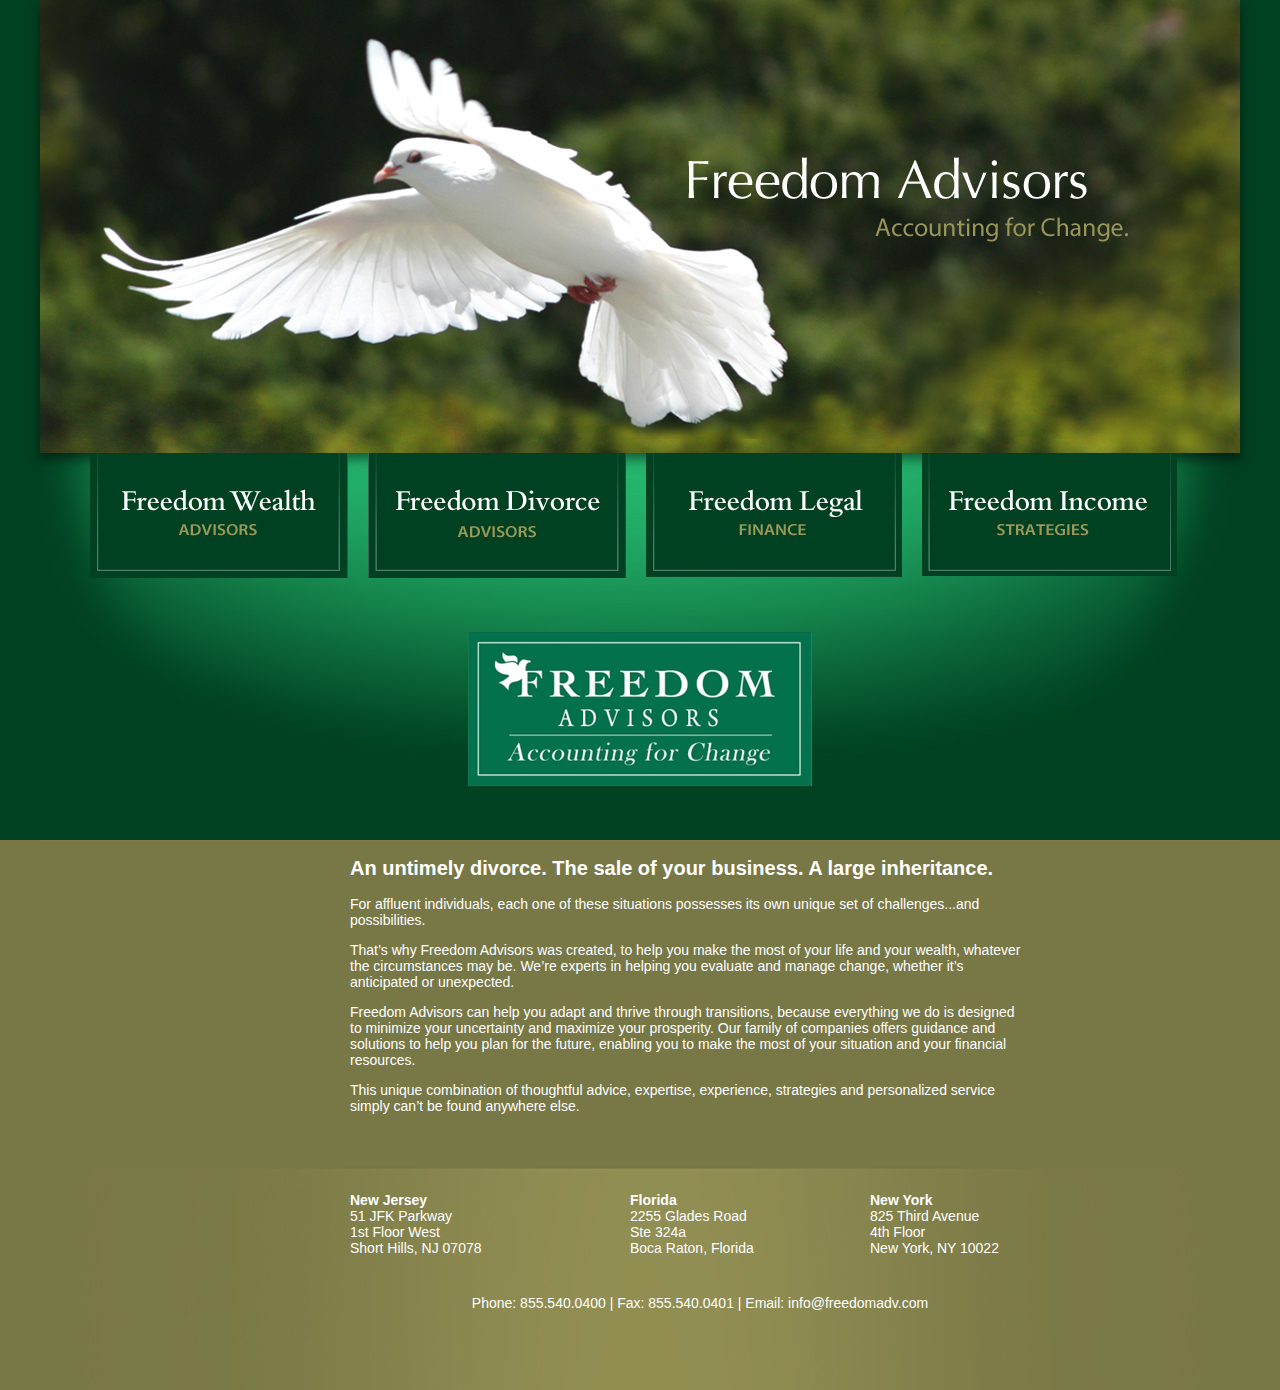
<file: FWA/index.html>
<!DOCTYPE html>
<html>
<head>
	<title>Freedom Wealth Advisors</title>
	<link rel="stylesheet" href="960.css" type="text/css" />
	<link rel="stylesheet" href="style.css" type="text/css" />
	<script src="https://ajax.googleapis.com/ajax/libs/jquery/1.7.2/jquery.min.js" type="text/javascript"></script>
	<script src="js/hoverintent.js" type="text/javascript"></script>
	<script type="text/javascript">
		jQuery(document).ready(function() {
			
			jQuery('.button a').hoverIntent(function() {
				jQuery(this).animate({opacity:'.75', top:'2px'},400);
			}, function() {
				jQuery(this).animate({opacity:'1', top:'0px'},400);
			});
			jQuery('.tab_content a').hoverIntent(function() {
				jQuery(this).animate({opacity:'.75'},400);
			}, function() {
				jQuery(this).animate({opacity:'1'},400);
			});
			
			jQuery(".tab_content").hide(); //Hide all content
//				jQuery("div.buttonContainer .button:first").addClass("active").show(); //Activate first tab
				jQuery(".tab_content:first").show(); //Show first tab content
			
				//On Click Event
				jQuery("div.buttonContainer .button").click(function() {
			
					jQuery("div.buttonContainer .button").removeClass("active"); //Remove any "active" class
					jQuery(this).addClass("active"); //Add "active" class to selected tab
					jQuery(".tab_content").hide(); //Hide all tab content
					
					var activeTab = jQuery(this).find("a").attr("href"); //Find the href attribute value to identify the active tab + content
					jQuery(activeTab).fadeIn(1000); //Fade in the active ID content
					return false;
				});
		})
	</script>
</head>
<body>
	<div id="topContent">
		<div class="container_12 mainContainer">
			<div id="featured">
				<div class="tab_content">
					<img src="images/dove.jpg" alt="" />
				</div>
				<div id="fwa" class="tab_content">
					<div class="fwaText">
						<p>Holistic wealth management services for affluent individuals and 
						families, with a balanced focus on both financial and human capital.</p>
						<p style="font-size: 14px; color: #085c33; font-style: italic;">
						-  Registered Investment Advisors - Fiduciary obligation to clients<br />
						-  Sophisticated investment, insurance, estate planning and tax advice<br />
						-  Unique approach to multi-generational holistic family wealth planning<br />
						-  Family office services
						</p>
					</div>
					<a class="fwaVisit" href="#"><img src="images/visitsite.png" alt="Visit Site" /></a>
				</div>
				<div id="fda" class="tab_content">
					test2
				</div>
				<div id="flf" class="tab_content">
					test3
				</div>				
				<div id="fis" class="tab_content">
					test4
				</div>
			</div>
			<div class="grid_12 buttonContainer">
				<div class="button"><a href="#fwa"><img src="images/fwabutton.jpg" alt="Freadom Wealth Advisors" /></a></div>
				<div class="button"><a href="#fda"><img src="images/fdabutton.jpg" alt="Freadom Divorce Advisors" /></a></div>
				<div class="button"><a href="#flf"><img src="images/flfbutton.jpg" alt="Freadom Legal Finance" /></a></div>
				<div class="button"><a href="#fis"><img src="images/fisbutton.jpg" alt="Freadom Income Strategies" /></a></div>
			</div>
			<div class="grid_4 push_4 logo">
				<img src="images/fwalogo.jpg" alt="Freedom Wealth Advisors" />
			</div>
			<div class="clear"></div>
		</div>
	</div>
	<div id="bottomContent">
		<div class="container_12 bottomContentWrapper">
			<div class="grid_7 push_3 ">
				<h2>An untimely divorce.  The sale of your business.  A large inheritance.</h2>
				<p>For affluent individuals, each one of these situations possesses its own unique set of challenges...and possibilities.</p>
				<p>That&rsquo;s why Freedom Advisors was created, to help you make the most of your life and your wealth, whatever 
				the circumstances may be. We&rsquo;re experts in helping you evaluate and manage change, whether it&rsquo;s anticipated 
				or unexpected. </p>
				<p>Freedom Advisors can help you adapt and thrive through transitions, because everything we do is designed to 
				minimize your uncertainty and maximize your prosperity. Our family of companies offers guidance and solutions to 
				help you plan for the future, enabling you to make the most of your situation and your financial resources.</p>
				<p>This unique combination of thoughtful advice, expertise, experience, strategies and personalized service simply 
				can&rsquo;t be found anywhere else.</p>
			</div>
			<div class="grid_12 footer">
				<div class="push_3 alpha omega grid_2">
					<p>
					<b>New Jersey</b><br />
					51 JFK Parkway<br />
					1st Floor West<br />
					Short Hills, NJ 07078<br />
					</p>
				</div>
				<div class="push_4 alpha omega grid_2">
					<p>
					<b>Florida</b><br />
					2255 Glades Road<br />
					Ste 324a<br />
					Boca Raton, Florida<br />
					</p>
				</div>
				<div class="push_4 alpha omega grid_2" style="margin-left: 60px;">
					<p>
					<b>New York</b><br />
					825 Third Avenue <br />
					4th Floor<br />
					New York, NY 10022<br />
					</p>
				</div>
				<div class="clear"></div>
				<p class="push_4 footerText">Phone: 855.540.0400   |    Fax: 855.540.0401    |    Email: info@freedomadv.com</p>
			</div>
			
		</div>
	</div>

</body>
</html>
</file>
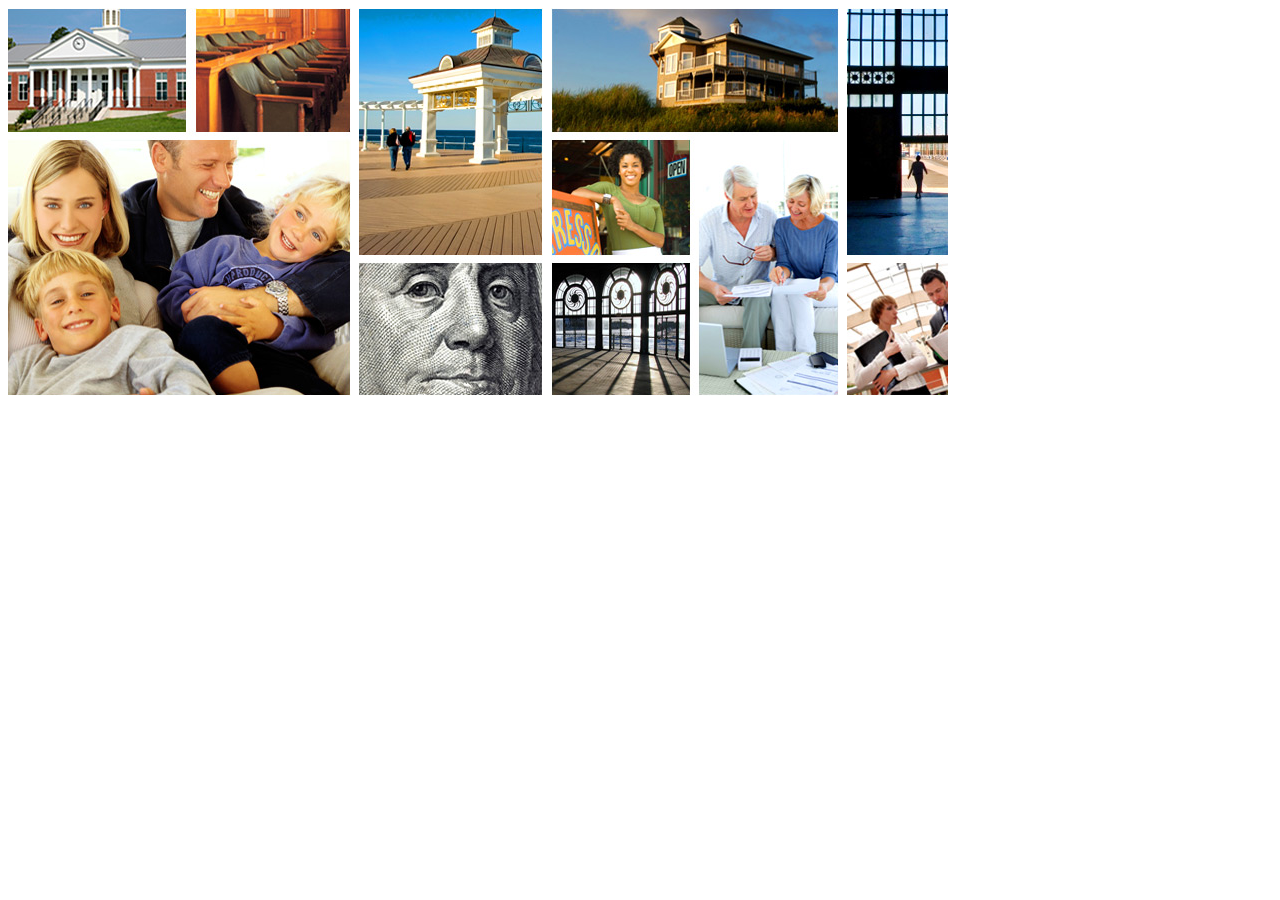
<file: Ansell Grim/i_www/ticker.html>
<html>
<head>
<title>Horizontal scroller</title>
<style type="text/css">
/*#scroller {
	height:100%;
	margin:0;
	padding:0;
	line-height:30px;
	position:relative;
	width: 940px;
}
#scroller li {
	padding:0 0 0 0px;
	list-style: none;
	margin: 0;
}
	#scroller li img {
		border: 5px solid #fff;
		position: absolute;
	}
#scrollerWrapper {
	height:397px;
	overflow:hidden;
	background:#F2F2F2;
	width: 940px;
}*/
#scroller div img {
	
/*	position: absolute;*/
}
#tickerbg {
	background-image: url(images/fullwebticker.jpg);
	height: 388px;
	width: 1532px;
}

.test {
	display: none;
	position: relative;
}

</style>
<link rel="stylesheet" href="css/jquery.simplyscroll.css" type="text/css" />
	<script src="https://ajax.googleapis.com/ajax/libs/jquery/1.7.2/jquery.min.js" type="text/javascript"></script>
	<script src="js/jquery.simplyscroll.min.js" type="text/javascript"></script>
	<script src="js/jquery.imagemapster.js" type="text/javascript"></script>
<script type="text/javascript">
	 
	(function($) {
		$(function() { //on DOM ready
			$("#scroller").simplyScroll({
	        	auto: true,
				speed: 1
			});
		});
	})(jQuery);
</script>
<script type="text/javascript">$(function() {
	
//		$('.image-scroll').maphilight({
//			fill: true,
//			fillColor: '000000',
//			fillOpacity: 0.5,
//			stroke: true,
//			strokeColor: 'ffffff',
//			strokeOpacity: .1,
//			strokeWidth: 0,
//			fade: true,
//			alwaysOn: false,
//			neverOn: false,
//			groupBy: false,
//			wrapClass: true,
			// plenty of shadow:
//			shadow: true,
//			shadowX: 0,
//			shadowY: 0,
//			shadowRadius: 6,
//			shadowColor: '000000',
//			shadowOpacity: 0.8,
//			shadowPosition: 'outside',
//			shadowFrom: false
//		});
//		
//		$('area[href="#1"]').mouseover(function() {
//		    context.clip();
//		}).mouseout(function() {
//		    $('.test').hide();
//		   
//		})
		var image = $('.image-scroll');
			   	
			   image.mapster(
		       {
		       		fillOpacity: 0.5,
		       		fillColor: "000000",
		       		strokeColor: "ffffff",
		       		strokeOpacity: 0.8,
		       		strokeWidth: 0,
		       		stroke: true,
		            showToolTip: false,
		            fadeDuration: 400,
		            altImage: "images/fullwebticker_alt.jpg"
		           
		        });		
	});
	</script>
</script>
</head>
<body>
	<div id="scrollerWrapper">
		
		<ul id="scroller">
			<div id="tickerbg"><img class="image-scroll" usemap="#scrolling-images" src="images/fullwebticker.jpg" alt="" />
			<map id="_Image-Maps_5201204301110091" name="scrolling-images">
			<area shape="rect" coords="0,130,360,387" href="#1" alt="image" title="image"    />
			<area shape="rect" coords="0,0,194,124" href="#2" alt="image" title="image"    />
			<area shape="rect" coords="204,0,358,124" href="#3" alt="image" title="image"    />
			<area shape="rect" coords="367,0,551,248" href="#4" alt="image" title="image"    />
			<area shape="rect" coords="367,254,551,387" href="#5" alt="image" title="image"    />
			<area shape="rect" coords="560,0,847,124" href="#6" alt="image" title="image"    />
			<area shape="rect" coords="560,131,699,247" href="#7" alt="image" title="image"    />
			<area shape="rect" coords="560,256,699,387" href="#8" alt="image" title="image"    />
			<area shape="rect" coords="708,131,847,387" href="#9" alt="image" title="image"    />
			<area shape="rect" coords="856,0,1333,248" href="#10" alt="image" title="image"    />
			<area shape="rect" coords="855,252,997,387" href="#11" alt="image" title="image"    />
			<area shape="rect" coords="1005,252,1208,387" href="#12" alt="image" title="image"    />
			<area shape="rect" coords="1216,254,1332,387" href="#13" alt="image" title="image"    />
			<area shape="rect" coords="1342,0,1525,124" href="#14" alt="image" title="image"    />
			<area shape="rect" coords="1342,131,1525,387" href="#15" alt="image" title="image"    />
			</map>
			</div>
		</ul>
	</div>	
</body>
</html>
<!--<li style="left: 0; top: 0;"><img src="ticker-images/194x123.jpg" alt="" /></li>
<li style="left: -204px; bottom: -133px;"><img src="ticker-images/358x255.jpg" alt="" /></li>
<li style="left: -368px; top: 0;"><img src="ticker-images/154x123.jpg" alt="" /></li>
<li style="left: -368px; top: 0;"><img src="ticker-images/183x246.jpg" alt="" /></li>
<li style="left: -561px; bottom: -256px;"><img src="ticker-images/183x132.jpg" alt="" /></li>
<li style="left: -561px; top: 0;"><img src="ticker-images/286x123.jpg" alt="" /></li>
<li style="left: -857px; top: 133px;"><img src="ticker-images/138x115.jpg" alt="" /></li>
<li style="left: -1005px; top: 258px;"><img src="ticker-images/138x132.jpg" alt="" /></li>
<li style="left: -1006px; top: 133px;"><img src="ticker-images/139x256.jpg" alt="" /></li>
<li style="left: -1006px; top: 0;"><img src="ticker-images/476x246.jpg" alt="" /></li>
<li style="left: -1492px; bottom: -256px;"><img src="ticker-images/140x132.jpg" alt="" /></li>
<li style="left: -1492px; bottom: -256px;"><img src="ticker-images/202x132.jpg" alt="" /></li>
<li style="left: -1494px; bottom: -256px;"><img src="ticker-images/116x132.jpg" alt="" /></li>
<li style="left: -1494px; top: 0;"><img src="ticker-images/183x123.jpg" alt="" /></li>
<li style="left: -1687px; bottom: -133px;"><img src="ticker-images/183x255.jpg" alt="" /></li>-->
<!--<li><img src="ticker-images/194x123.jpg" alt="" /></li>
<li><img src="ticker-images/358x255.jpg" alt="" /></li>
<li><img src="ticker-images/154x123.jpg" alt="" /></li>
<li><img src="ticker-images/183x246.jpg" alt="" /></li>
<li><img src="ticker-images/183x132.jpg" alt="" /></li>
<li><img src="ticker-images/286x123.jpg" alt="" /></li>
<li><img src="ticker-images/138x115.jpg" alt="" /></li>
<li><img src="ticker-images/138x132.jpg" alt="" /></li>
<li><img src="ticker-images/139x256.jpg" alt="" /></li>
<li><img src="ticker-images/476x246.jpg" alt="" /></li>
<li><img src="ticker-images/140x132.jpg" alt="" /></li>
<li><img src="ticker-images/202x132.jpg" alt="" /></li>
<li><img src="ticker-images/116x132.jpg" alt="" /></li>
<li><img src="ticker-images/183x123.jpg" alt="" /></li>
<li><img src="ticker-images/183x255.jpg" alt="" /></li>-->
	<!--<li><img style="left: 0; top: 0;" src="ticker-images/194x123.jpg" alt="" /></li>
	<li><img style="left: 0; bottom: 0px;" src="ticker-images/358x255.jpg" alt="" /></li>
	<li><img style="left: 204px; top: 0;" src="ticker-images/154x123.jpg" alt="" /></li>
	<li><img style="left: 368px; top: 0;" src="ticker-images/183x246.jpg" alt="" /></li>
	<li><img style="left: 368px; bottom: 0;" src="ticker-images/183x132.jpg" alt="" /></li>
	<li><img style="left: 561px; top: 0;" src="ticker-images/286x123.jpg" alt="" /></li>
	<li><img style="left: 561px; top: 133px;" src="ticker-images/138x115.jpg" alt="" /></li>
	<li><img style="left: 561px; top: 258px;" src="ticker-images/138x132.jpg" alt="" /></li>
	<li><img style="left: 708px; top: 133px;" src="ticker-images/139x256.jpg" alt="" /></li>
	<li><img style="left: 857px; top: 0;" src="ticker-images/476x246.jpg" alt="" /></li>
	<li><img style="left: 857px; bottom: 0;" src="ticker-images/140x132.jpg" alt="" /></li>
	<li><img style="left: 1007px; bottom: 0;" src="ticker-images/202x132.jpg" alt="" /></li>
	<li><img style="left: 1217px; bottom: 0;" src="ticker-images/116x132.jpg" alt="" /></li>
	<li><img style="left: 1343px; top: 0;" src="ticker-images/183x123.jpg" alt="" /></li>
	<li><img style="left: 1343px; bottom: 0;" src="ticker-images/183x255.jpg" alt="" /></li>-->
</file>
<file: FWA/960.css>
/*
	Variable Grid System.
	Learn more ~ http://www.spry-soft.com/grids/
	Based on 960 Grid System - http://960.gs/

	Licensed under GPL and MIT.
*/

/*
  Forces backgrounds to span full width,
  even if there is horizontal scrolling.
  Increase this if your layout is wider.

  Note: IE6 works fine without this fix.
*/

body {
  min-width: 1200px;
}

/* Containers
----------------------------------------------------------------------------------------------------*/
.container_12 {
	margin-left: auto;
	margin-right: auto;
	width: 1200px;
}

/* Grid >> Global
----------------------------------------------------------------------------------------------------*/


.grid_1,
.grid_2,
.grid_3,
.grid_4,
.grid_5,
.grid_6,
.grid_7,
.grid_8,
.grid_9,
.grid_10,
.grid_11,
.grid_12 {
	display:inline;
	float: left;
	position: relative;
	margin-left: 10px;
	margin-right: 10px;
}



.push_1, .pull_1,
.push_2, .pull_2,
.push_3, .pull_3,
.push_4, .pull_4,
.push_5, .pull_5,
.push_6, .pull_6,
.push_7, .pull_7,
.push_8, .pull_8,
.push_9, .pull_9,
.push_10, .pull_10,
.push_11, .pull_11,
.push_12, .pull_12 {
	position:relative;
}


/* Grid >> Children (Alpha ~ First, Omega ~ Last)
----------------------------------------------------------------------------------------------------*/

.alpha {
	margin-left: 0;
}

.omega {
	margin-right: 0;
}

/* Grid >> 12 Columns
----------------------------------------------------------------------------------------------------*/


.container_12 .grid_1 {
	width:80px;
}

.container_12 .grid_2 {
	width:180px;
}

.container_12 .grid_3 {
	width:280px;
}

.container_12 .grid_4 {
	width:380px;
}

.container_12 .grid_5 {
	width:480px;
}

.container_12 .grid_6 {
	width:580px;
}

.container_12 .grid_7 {
	width:680px;
}

.container_12 .grid_8 {
	width:780px;
}

.container_12 .grid_9 {
	width:880px;
}

.container_12 .grid_10 {
	width:980px;
}

.container_12 .grid_11 {
	width:1080px;
}

.container_12 .grid_12 {
	width:1180px;
}




/* Prefix Extra Space >> 12 Columns
----------------------------------------------------------------------------------------------------*/


.container_12 .prefix_1 {
	padding-left:100px;
}

.container_12 .prefix_2 {
	padding-left:200px;
}

.container_12 .prefix_3 {
	padding-left:300px;
}

.container_12 .prefix_4 {
	padding-left:400px;
}

.container_12 .prefix_5 {
	padding-left:500px;
}

.container_12 .prefix_6 {
	padding-left:600px;
}

.container_12 .prefix_7 {
	padding-left:700px;
}

.container_12 .prefix_8 {
	padding-left:800px;
}

.container_12 .prefix_9 {
	padding-left:900px;
}

.container_12 .prefix_10 {
	padding-left:1000px;
}

.container_12 .prefix_11 {
	padding-left:1100px;
}



/* Suffix Extra Space >> 12 Columns
----------------------------------------------------------------------------------------------------*/


.container_12 .suffix_1 {
	padding-right:100px;
}

.container_12 .suffix_2 {
	padding-right:200px;
}

.container_12 .suffix_3 {
	padding-right:300px;
}

.container_12 .suffix_4 {
	padding-right:400px;
}

.container_12 .suffix_5 {
	padding-right:500px;
}

.container_12 .suffix_6 {
	padding-right:600px;
}

.container_12 .suffix_7 {
	padding-right:700px;
}

.container_12 .suffix_8 {
	padding-right:800px;
}

.container_12 .suffix_9 {
	padding-right:900px;
}

.container_12 .suffix_10 {
	padding-right:1000px;
}

.container_12 .suffix_11 {
	padding-right:1100px;
}



/* Push Space >> 12 Columns
----------------------------------------------------------------------------------------------------*/


.container_12 .push_1 {
	left:100px;
}

.container_12 .push_2 {
	left:200px;
}

.container_12 .push_3 {
	left:300px;
}

.container_12 .push_4 {
	left:400px;
}

.container_12 .push_5 {
	left:500px;
}

.container_12 .push_6 {
	left:600px;
}

.container_12 .push_7 {
	left:700px;
}

.container_12 .push_8 {
	left:800px;
}

.container_12 .push_9 {
	left:900px;
}

.container_12 .push_10 {
	left:1000px;
}

.container_12 .push_11 {
	left:1100px;
}



/* Pull Space >> 12 Columns
----------------------------------------------------------------------------------------------------*/


.container_12 .pull_1 {
	left:-100px;
}

.container_12 .pull_2 {
	left:-200px;
}

.container_12 .pull_3 {
	left:-300px;
}

.container_12 .pull_4 {
	left:-400px;
}

.container_12 .pull_5 {
	left:-500px;
}

.container_12 .pull_6 {
	left:-600px;
}

.container_12 .pull_7 {
	left:-700px;
}

.container_12 .pull_8 {
	left:-800px;
}

.container_12 .pull_9 {
	left:-900px;
}

.container_12 .pull_10 {
	left:-1000px;
}

.container_12 .pull_11 {
	left:-1100px;
}




/* `Clear Floated Elements
----------------------------------------------------------------------------------------------------*/

/* http://sonspring.com/journal/clearing-floats */

.clear {
  clear: both;
  display: block;
  overflow: hidden;
  visibility: hidden;
  width: 0;
  height: 0;
}

/* http://www.yuiblog.com/blog/2010/09/27/clearfix-reloaded-overflowhidden-demystified */

.clearfix:before,
.clearfix:after {
  content: '\0020';
  display: block;
  overflow: hidden;
  visibility: hidden;
  width: 0;
  height: 0;
}

.clearfix:after {
  clear: both;
}

/*
  The following zoom:1 rule is specifically for IE6 + IE7.
  Move to separate stylesheet if invalid CSS is a problem.
*/

.clearfix {
  zoom: 1;
}
</file>
<file: FWA/style.css>
body {
	background: #004121;
	margin: 0;
	font-family: Arial, Helvetica, Geneva, sans-serif;
}

#bottomContent {
	background-color: #787846;
	height: 550px;
}

h2 {
	font-size: 20px;
	color: #fff;
	font-weight: 700;
}

.mainContainer {
	background-image: url(images/greenglow.jpg);
	background-repeat: no-repeat;
	background-position: -8px 0px;
}

.clear {
	clear: both;
}

.buttonContainer {
	margin-left: 40px;
}

.button {
	float: left;
	margin-left: 10px;
	margin-right: 10px;
}
	.button a {
		display: block;
		text-decoration: none;
		color: #fff;
		position: relative;
	}
	.active {
		opacity: .75;
	}
.logo {
	text-align: center;
	margin-top: 50px;
	margin-bottom: 50px;
}

.bottomContentWrapper {
	background:url(images/bottomcontentbg.jpg);
	height: 550px;
	background-repeat: no-repeat;
}

.bottomContentWrapper p {
	color: #fff;
	font-size: 14px;
}

.footer {
	margin-top: 50px;
}

p.footerText {
	width: 500px; 
	text-align: center; 
	margin-top: 25px;
}

#featured {
	box-shadow: 0px 6px 11px rgba(0, 0, 0, 0.51);
	-moz-box-shadow: 0px 6px 11px rgba(0, 0, 0, 0.51);
	-webkit-box-shadow: 0px 6px 11px rgba(0, 0, 0, 0.51);
	height: 453px;
}

.tab_content {
	height: 453px;
	width: 1200px;
	position: relative;
	color: #363636;
}
	#fwa {
		background-image: url(images/freedomwealthslide.jpg);
	}
		.fwaText {
			position: absolute;
			left: 145px;
			top: 210px;
			width: 500px;
			line-height: 20px;
		}
		.fwaVisit {
			position: absolute;
			top: 375px;
			left: 570px;
		}
</file>
